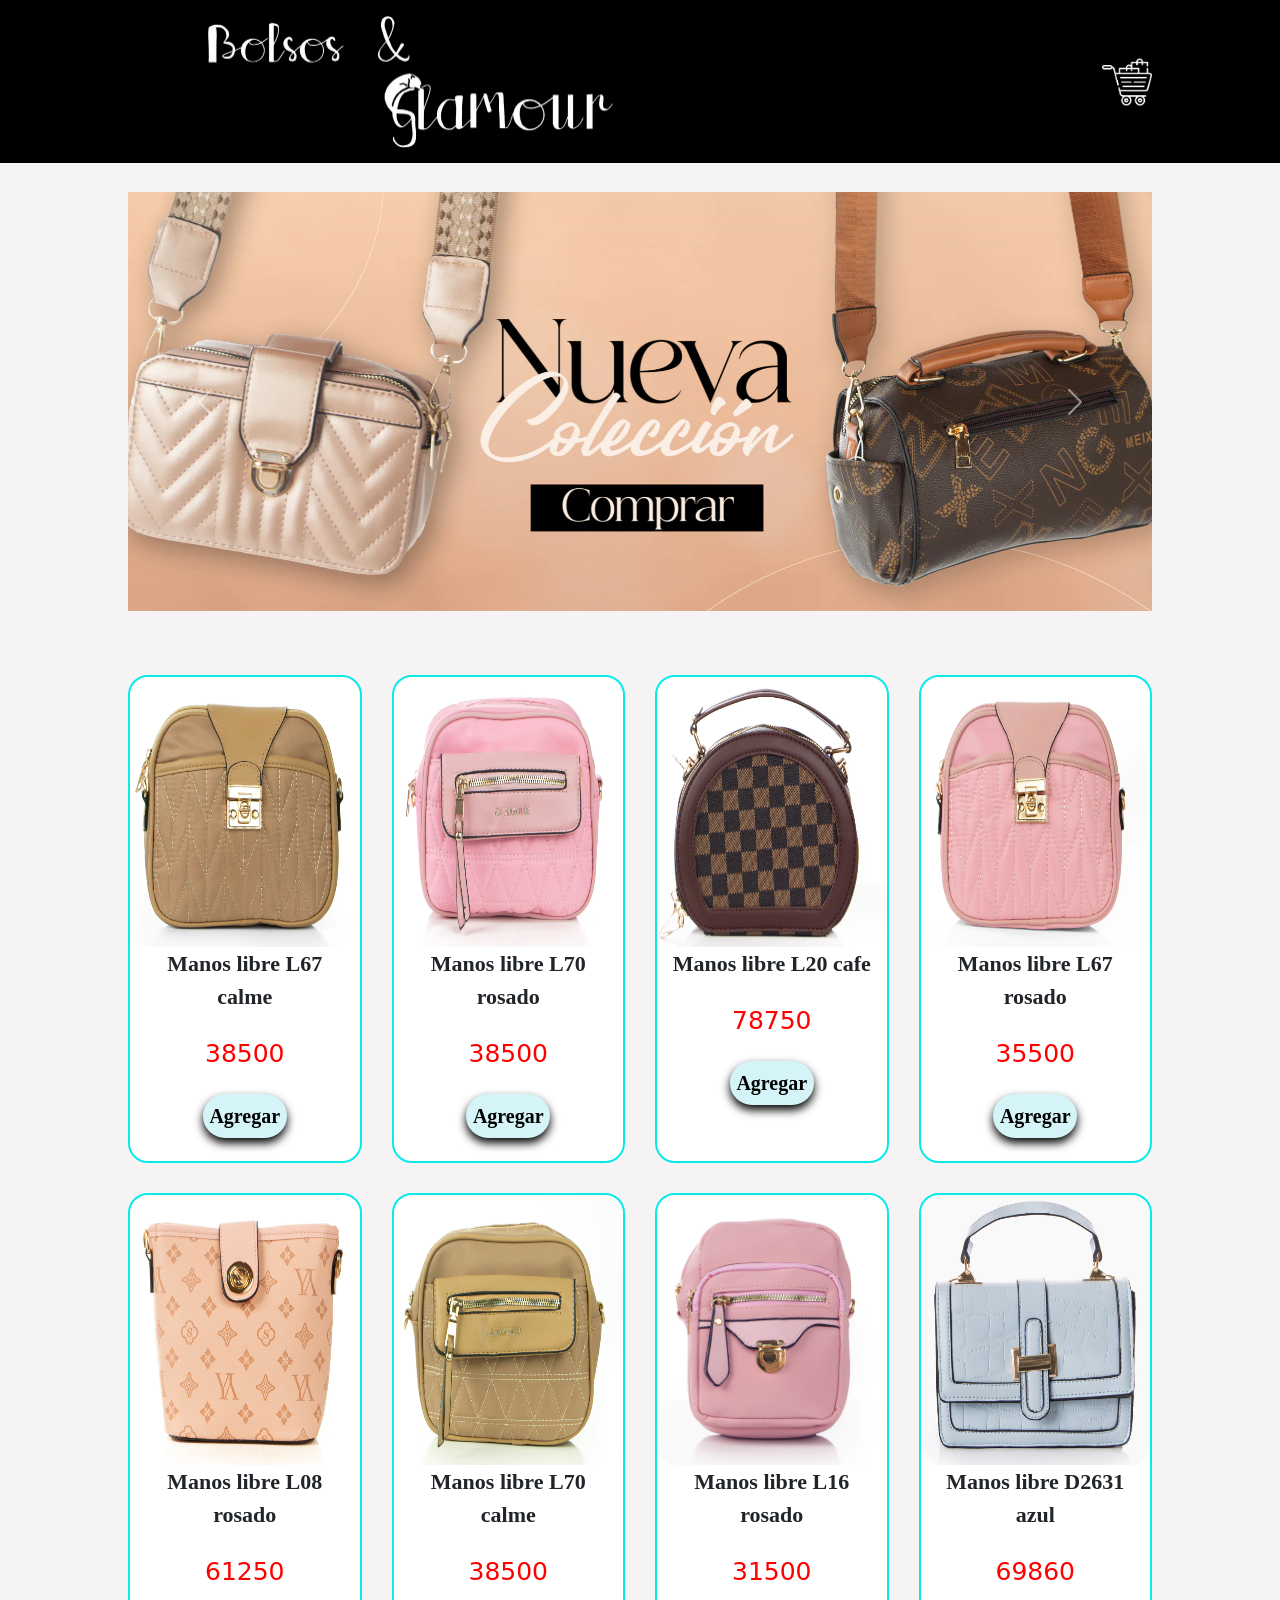
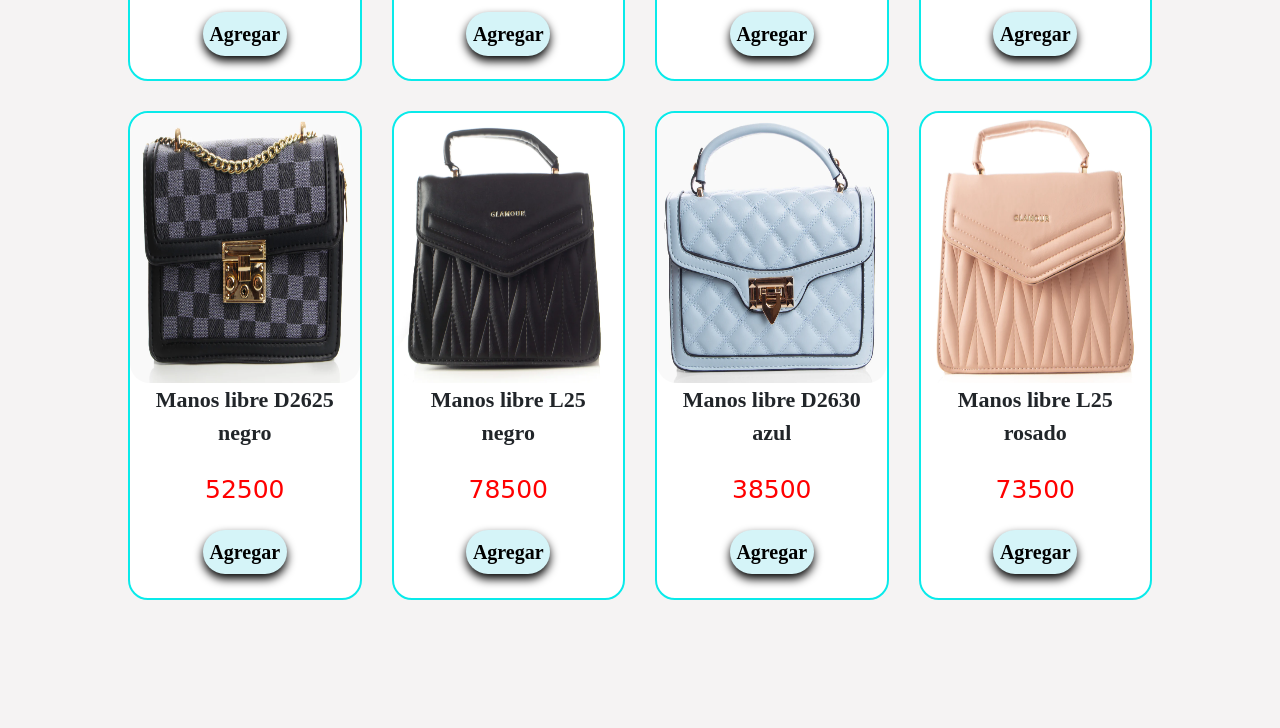
<file: index.html>
<!DOCTYPE html>
<html lang="en">

<head>
  <meta charset="UTF-8">
  <meta name="viewport" content="width=device-width, initial-scale=1.0">
  <title>BOLSOS GLAMOUR</title>
  <link href="https://cdn.jsdelivr.net/npm/bootstrap@5.3.3/dist/css/bootstrap.min.css" rel="stylesheet"
    integrity="sha384-QWTKZyjpPEjISv5WaRU9OFeRpok6YctnYmDr5pNlyT2bRjXh0JMhjY6hW+ALEwIH" crossorigin="anonymous">
  <link rel="stylesheet" href="./index.css">
  <script src="index.js"></script>
  
</head>

<body>
  <div id="barra">
    <script src="https://cdn.jsdelivr.net/npm/bootstrap@5.3.3/dist/js/bootstrap.bundle.min.js"
      integrity="sha384-YvpcrYf0tY3lHB60NNkmXc5s9fDVZLESaAA55NDzOxhy9GkcIdslK1eN7N6jIeHz"
      crossorigin="anonymous"></script>
    <div class="tituloini">
      <img src="./imgb/titulos-removebg-preview.png" alt="">
    </div>
    <div id="carrito-icon">
      <img src="./imgb/carrito-de-compras__2__-_copia_-_copia-removebg-preview.png" onclick="mostrarCarrito()">
    </div>
  </div>





  <div class="colorfon">
    <!-- <div class="portada">
      <ul>
        <li><img src=""></li>
        <li><img src="./imgb/portada2.png"></li>
        <li><img src="./imgb/portada3.png"></li>
      </ul>./
    </div> -->
    <div id="tableini">
      <table>
        <thead>
          <tr>
            <th>Imagen</th>
            <th>Titulo</th>
            <th>Precio</th>
            <th>Cantidad</th>
            <th></th>
          </tr>
        </thead>
        <tbody id="carrito">

        </tbody>
      </table>

    </div>
    <div id="carru">
      <div id="carouselExampleAutoplaying" class="carousel slide" data-bs-ride="carousel">
        <div class="carousel-inner">
          <div class="carousel-item active">
            <img src="/imgb/portada.png" class="d-block w-100" alt="...">
          </div>

          <div class="carousel-item">
            <img src="./imgb/portada3.png"class="d-block w-100" alt="...">
          </div>

        
        </div>
        <button class="carousel-control-prev" type="button" data-bs-target="#carouselExampleAutoplaying"
          data-bs-slide="prev">
          <span class="carousel-control-prev-icon" aria-hidden="true"></span>
          <span class="visually-hidden">Previous</span>
        </button>
        <button class="carousel-control-next" type="button" data-bs-target="#carouselExampleAutoplaying"
          data-bs-slide="next">
          <span class="carousel-control-next-icon" aria-hidden="true"></span>
          <span class="visually-hidden">Next</span>
        </button>
      </div>
    </div>
    <div id="contenedor">
    </div>
  </div>

</body>

</html>
</file>
<file: index.css>
* {
  margin: 0;
  padding: 0;
  box-sizing: border-box;
}

/* barra */
#barra {
  width: 100%;
  text-align: center;
  display: flex;
  justify-content: space-between;
  padding-top: 1%;
  padding-bottom: 1%;
  padding-left: auto;
  padding-right: 10%;
  background-color: black;
  align-items: center;
  position: fixed;
  z-index: 2;

}

.tituloini img {
  filter: invert(3);
  width: 50%;
}

.logo img {
  width: 100%;
  height: 10vh;

}

#loti {
  display: flex;
}

#carrito-icon>img {
  /* position: fixed; */
  justify-content: space-between;
  /* width: 100%; */
  filter: invert(3);
}


#carrito-icon img {
  width: 50px;
  /* Tamaño del icono del carrito relativo al ancho de la ventana */
  height: auto;
  /* La altura se ajustará automáticamente */
}

#carrito-icon img:hover {
  opacity: 0.6;
  cursor: pointer;
  transform: scale(1.3, 1.3)
}

/* tabla */
table {
  width: 30%;
  text-align: center;
  border-collapse: collapse;
  border: 1px solid black;
  position: fixed;
  z-index: 1;
  right: 0%;
  background-color: white;
  overflow: auto;
}



th {
  padding: 1%;
  /* Ajusta el espacio interno de las celdas de encabezado */
  background-color: rgb(192, 255, 252);

}

table img {
  width: 4em;
  /* Establece el ancho máximo de la imagen en 100px */
  height: auto;
  /* Permite que la altura se ajuste automáticamente para mantener la proporción */
}

td:nth-child(5) {
  font-size: 30px;
  /* Tamaño de fuente específico para la columna de precios */
  width: 10%;
  cursor: pointer;
}

td:nth-child(3) {

  width: 25%;

}

th,
td,
tr {
  border-bottom: 1px solid black;
}

thead {
  font-size: 20px;
  font-family: cursive;
  padding: 3%;
}

tbody {
  font-size: 20px;
  font-family: cursive;
  padding: 3%;
}


#carru{
  padding-top: 15%;
  padding-left: 10%;
  padding-right: 10%;
}
#contenedor {
  display: grid;
  grid-template-columns: repeat(4, 1fr);
  grid-gap: 30px;
  justify-content: center;
  padding-top: 5%;
  padding-left: 10%;
  padding-right: 10%;
  padding-bottom: 10%;
}

#title {
  /* font-size: 30px; */
  padding-top: 2%;
  text-align: center;
  font-family: cursive;
}

.colorfon {
  background-color: rgb(245, 243, 243);
}

#card {
  width: 100%;
  border: 2px solid rgb(9, 234, 234);
  border-radius: 20px;
  padding-bottom: 10%;
  transition: transform 1s;
  background-color: white;

}

#card:hover {
  box-shadow: 0px 0px 30px;
  border: 3px;
  transform: scale(1.1, 1.1);

}

#imagen img {
  width: 100%;
  height: 30vh;
  border-radius: 20px;

}

.titulo {
  text-align: center;
  font-weight: bolder;
  font-size: 22px;
  font-family: cursive;
  padding-left: 4%;
  padding-right: 4%;
  font-family: cursive;
}

.precio {
  text-align: center;
  font-size: 25px;
  color: red;
  line-height: 9vh;
}

#agregar {
  display: flex;
  margin-left: auto;
  margin-right: auto;
  padding: 3%;
  border-radius: 100px;
  background-color: rgb(213, 244, 248);
  border: 0px;
  box-shadow: 0px 5px 10px;
  font-weight: bolder;
  font-size: 20px;
  font-family: cursive;
}

#agregar:hover {
  cursor: pointer;
  background-color: rgb(243, 221, 192);
  box-shadow: 0px 0px 10px;
}


/*  estilos basicos para las carteras */
#contenedorcarteras {
  display: grid;
  grid-template-columns: repeat(4, 1fr);
  grid-gap: 30px;
  justify-content: center;
  padding: 3%;

  padding-left: 10%;
  padding-right: 10%;
}

#titel2 {
  font-family: cursive;
  text-align: center;
  padding-top: 8%;
}

@media screen and (max-width:425px) {
#carrito-icon img {
  width: 20px;
  /* Tamaño del icono del carrito relativo al ancho de la ventana */
  height: auto;
  /* La altura se ajustará automáticamente */
}

  #carru{
    padding-top: 20%;
  }
  #contenedor {
    grid-template-columns: repeat(1, 1fr);
    justify-content: center;
    padding-top: 5%;
    padding-left: 15%;
    padding-right: 15%;
    padding-bottom: 10%;
 
    
  }
}

@media screen and (max-width:768px) and (min-width:500px){

    #contenedor {
      grid-template-columns: repeat(3, 1fr);
      justify-content: center;

    }
  }
</file>
